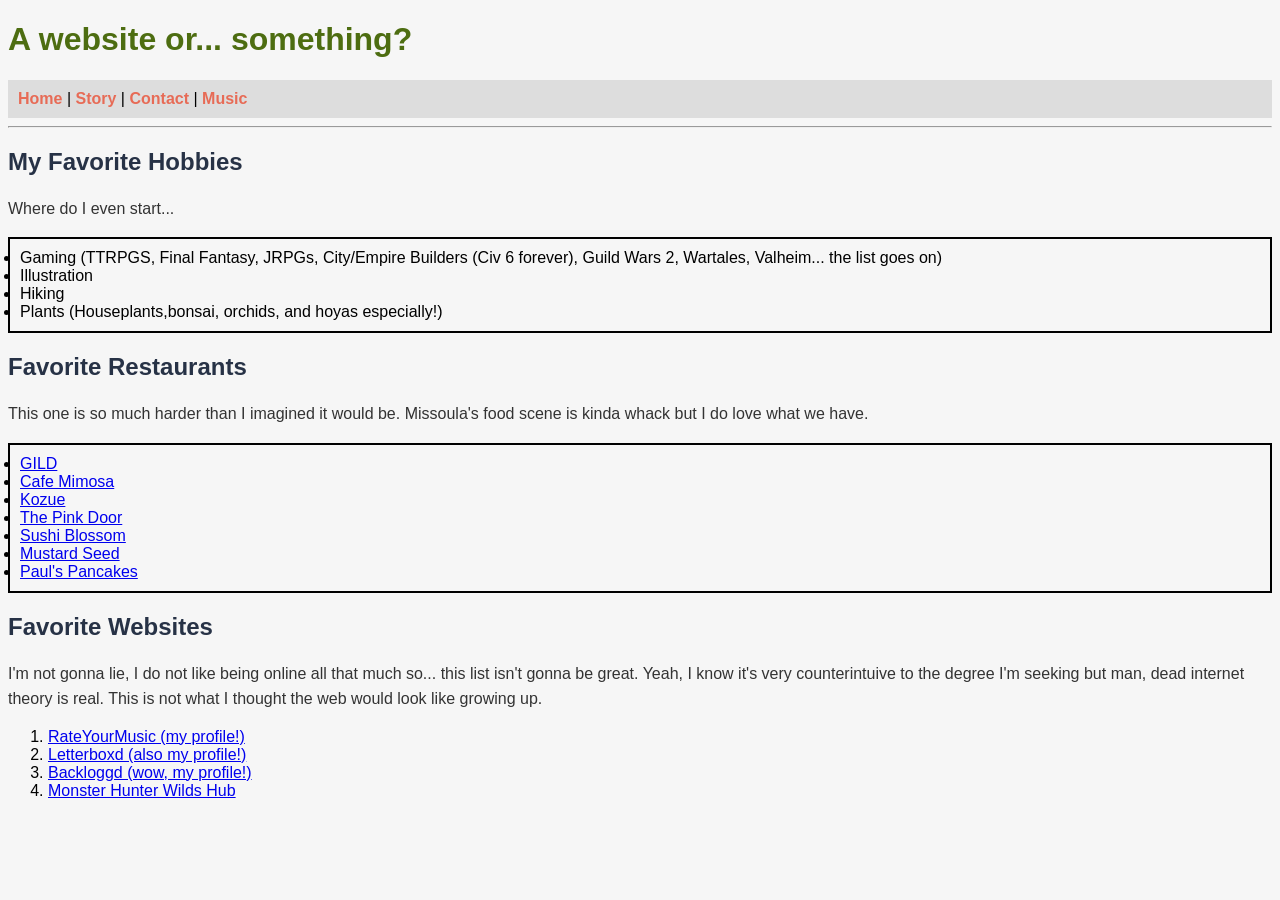
<file: Homework 6 & 7/Dalton Website/index.html>
<!DOCTYPE html>
<html>
<head>
    <title>Hemomaniac</title>

    <!-- Embedded Styles -->
    <style>
        body {
            font-family: Arial, sans-serif;
            background-color: #f4f4f4c2;
        }

        h2 {
            color: rgb(39, 50, 70);
        }

        ul {
            border: 2px solid black;
            padding: 10px;
        }
    </style>

    <!-- External CSS -->
    <link rel="stylesheet" href="styles.css">

</head>
<body>

    <!-- INLINE STYLE #1 -->
    <h1 style="color: rgb(77, 109, 17);">A website or... something?</h1>

        <!-- Navigation -->
    <nav id="mainnav">
        <a href="index.html">Home</a> |
        <a href="page2.html">Story</a> |
        <a href="contact.html">Contact</a> |
        <a href="music.html">Music</a>
    </nav>

    <hr>

    <!-- Hobbies List -->
    <h2>My Favorite Hobbies</h2>
    <p class="textBlock">Where do I even start...</p>
    <ul>
        <li>Gaming (TTRPGS, Final Fantasy, JRPGs, City/Empire Builders (Civ 6 forever), Guild Wars 2, Wartales, Valheim... the list goes on)</li>
        <li>Illustration</li>
        <li>Hiking</li>
        <li>Plants (Houseplants,bonsai, orchids, and hoyas especially!)</li>
    </ul>

    <!-- Favorite Restaurants -->
    <h2>Favorite Restaurants</h2>
    <p class="textBlock">This one is so much harder than I imagined it would be. Missoula's food scene is kinda whack but I do love what we have.</p>
    <ul>
        <li><a href="https://www.gildbrewing.com/" target="_blank">GILD</a></li>
        <li><a href="https://cafemimosamt.com/" target="_blank">Cafe Mimosa</a></li>
        <li><a href="http://www.kozue-on-45th.com/home.html" target="_blank">Kozue</a></li>
        <li><a href="https://www.thepinkdoor.net/welcome-mobile" target="_blank">The Pink Door</a></li>
        <li><a href="sushiblossomwa.com" target="_blank">Sushi Blossom</a></li>
        <li><a href="https://mustardseedweb.com/missoula" target="_blank">Mustard Seed</a></li>
        <li><a href="https://www.instagram.com/paulspancakeparlor/" target="_blank">Paul's Pancakes</a></li>
    </ul>

    <!-- Favorite Websites -->
    <h2>Favorite Websites</h2>
    <p class="textBlock">I'm not gonna lie, I do not like being online all that much so... this list isn't gonna be great. Yeah, I know
        it's very counterintuive to the degree I'm seeking but man, dead internet theory is real.
        This is not what I thought the web would look like growing up.
    </p>
    <ol>
        <li><a href="https://rateyourmusic.com/~hemomania" target="_blank">RateYourMusic (my profile!)</a></li>
        <li><a href="https://letterboxd.com/murals/" target="_blank">Letterboxd (also my profile!)</a></li>
        <li><a href="https://backloggd.com/u/murals/" target="_blank">Backloggd (wow, my profile!)</a></li>
        <li><a href=https://mhwildshub.com/" target="_blank">Monster Hunter Wilds Hub</a></li>

    </ol>

</body>
</html>
</file>
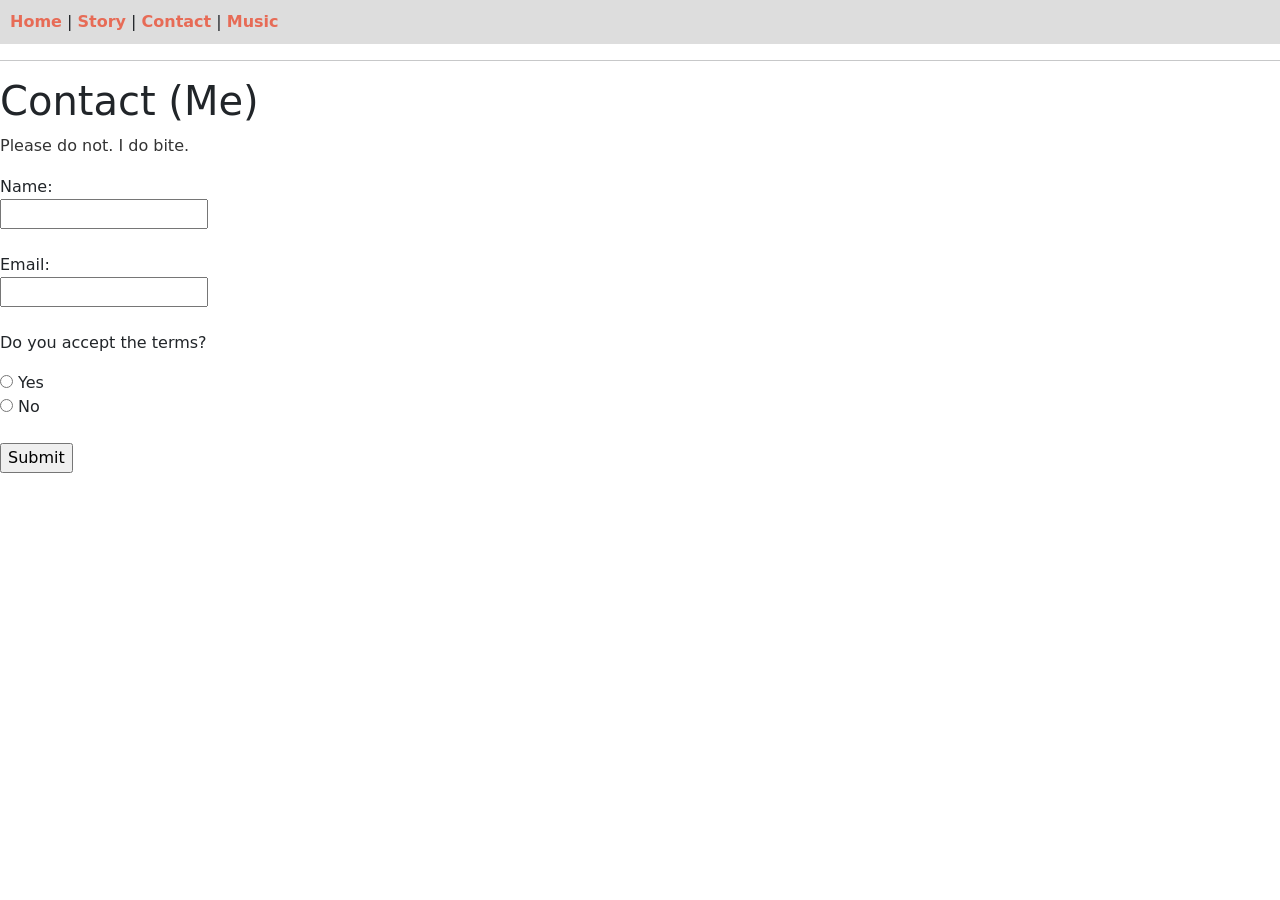
<file: Homework 6 & 7/Dalton Website/contact.html>
<!DOCTYPE html>
<html>
<head>
    <title>Contact n Stuff</title>

     <!-- Bootstrap CSS CDN -->
    <link href="https://cdn.jsdelivr.net/npm/bootstrap@5.3.0/dist/css/bootstrap.min.css" rel="stylesheet">

    <!-- External CSS -->
    <link rel="stylesheet" href="styles.css">
    
</head>
<body>

        <!-- Navigation -->
    <nav id="mainnav" >
        <a href="index.html">Home</a> |
        <a href="page2.html">Story</a> |
        <a href="contact.html">Contact</a> |
        <a href="music.html">Music</a>
    </nav>

    <hr>

    <h1>Contact (Me)</h1>
    <p class="textBlock">Please do not. I do bite.</p>

    <form onsubmit="return validateForm()">
        <!-- Name -->
        <label for="name">Name:</label><br>
        <input type="text" id="name" name="name" required><br><br>

        <!-- Email -->
        <label for="email">Email:</label><br>
        <input type="email" id="email" name="email" required><br><br>

        <!-- Terms Agreement -->
        <p>Do you accept the terms?</p>
        <input type="radio" id="yes" name="terms" value="yes" required>
        <label for="yes">Yes</label><br>

        <input type="radio" id="no" name="terms" value="no">
        <label for="no">No</label><br><br>

        <!-- Submit -->
        <input type="submit" value="Submit">
    </form>

    <script>
    function validateForm() {
        let name = document.getElementById("name");
        let email = document.getElementById("email");
        let terms = document.querySelector('input[name="terms"]:checked');

        // Reset borders
        name.style.border = "";
        email.style.border = "";

        // Name check
        if (name.value.trim() === "") {
            name.style.border = "2px solid red";
            name.focus();
            return false;
        }

        // Email check
        if (email.value.trim() === "") {
            email.style.border = "2px solid red";
            email.focus();
            return false;
        }

        // Terms check
        if (!terms) {
            alert("You must accept the terms.");
            document.getElementById("yes").focus();
            return false;
        }

        return true;
    }
    </script>

</body>
</html>
</file>
<file: Homework 6 & 7/Dalton Website/styles.css>
.textBlock {
    color: #333;
    line-height: 1.6;
    
}


#mainnav a {
    text-decoration: none;
    color: rgb(231, 107, 86);
    font-weight: bold;
}

#mainnav {
    background-color: #ddd;
    padding: 10px;
}
.storyPage {
    background-image: url("Waterhouse.jpg"); /* change this to not be busy later... */
    background-size: cover;
    background-repeat: no-repeat; 
    background-position: center;  
    min-height: 100vh;

}   
.overlay {
    background-color: rgba(0, 0, 0, 0.5); /* semi-transparent black, remove later maybe? */
    color: white; /* makes text white, in theory */
    padding: 20px;
    min-height: 100vh;
}

/* safety override on the white because I'm dumb as FUCK */
.storyPage .textBlock {
    color: white;
</file>
